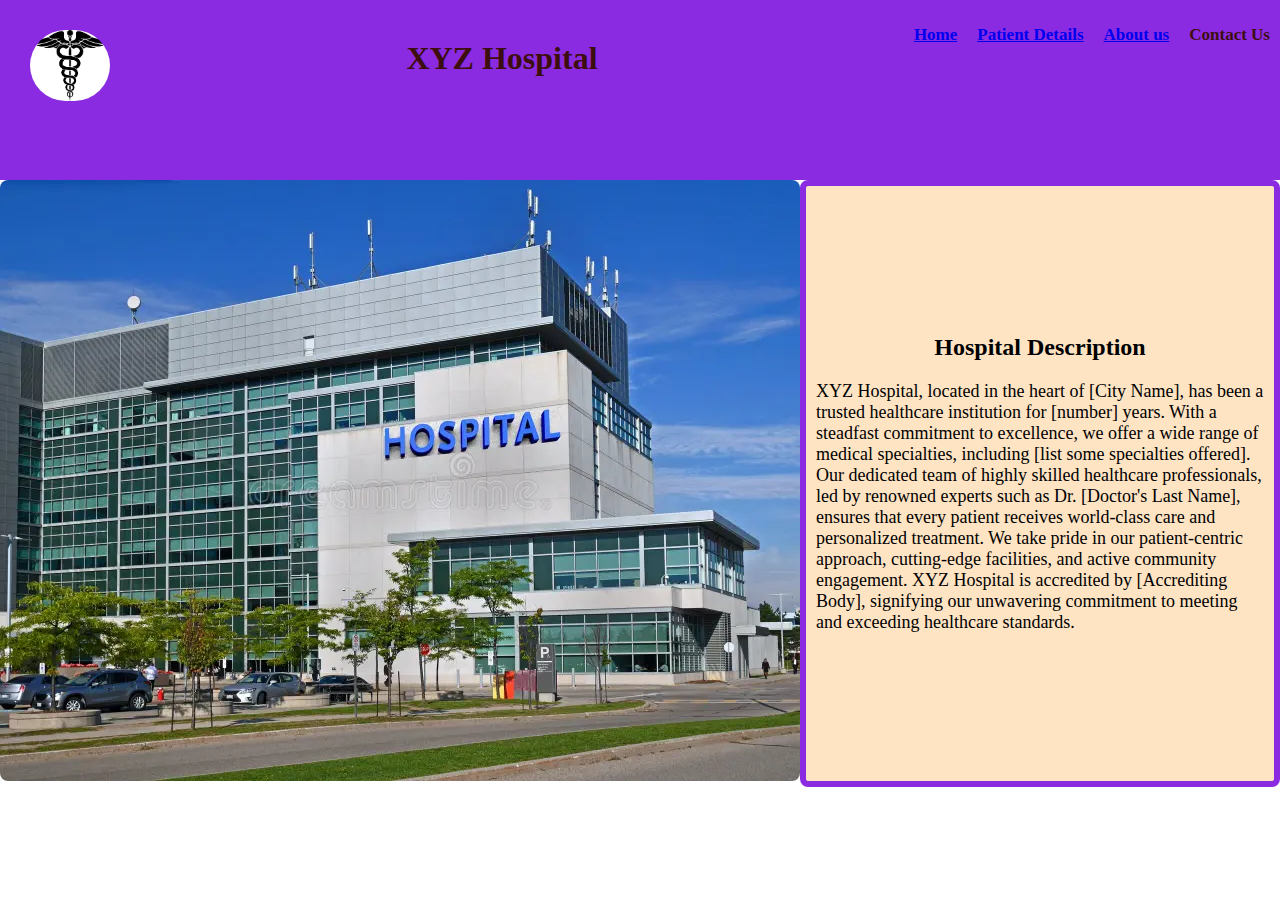
<file: simple_front/index.html>
<!doctype html>
<html lang="en">
  <head>
    <meta charset="utf-8">
    <meta name="viewport" content="width=device-width, initial-scale=1">
    <title>Bootstrap demo</title>
    <link rel="stylesheet" href="style.css">
  </head>
  <body>
    
    <div class="cont">
        <div class="logo">
            <img src="download.png" alt="">
        </div>
        <div class="hosp">
            <h1><b>XYZ Hospital</b></h1>
        </div>
        <div class="nav">
            <ul>
                <li><a href="myfile.html">Home</a></li>
                <li><a href="status.html" target="_blank">Patient Details</a></li>
                <li><a href="about.html" target="_blank">About us</a></li>
                <li>Contact Us</li>
            </ul>
        </div>
    </div>
    <div class="cont2">
        <div class="sec1">
            <img src="hospital-building-modern-parking-lot-59693686.webp" alt="">
        </div>
        <div class="textsec">
            <h2>Hospital Description</h2>
            <p>XYZ Hospital, located in the heart of [City Name], has been a trusted healthcare institution for [number] years. With a steadfast commitment to excellence, we offer a wide range of medical specialties, including [list some specialties offered]. Our dedicated team of highly skilled healthcare professionals, led by renowned experts such as Dr. [Doctor's Last Name], ensures that every patient receives world-class care and personalized treatment. We take pride in our patient-centric approach, cutting-edge facilities, and active community engagement. XYZ Hospital is accredited by [Accrediting Body], signifying our unwavering commitment to meeting and exceeding healthcare standards.</p>
        </div>
    </div>

 
    </div>

  </body>
</html>
</file>
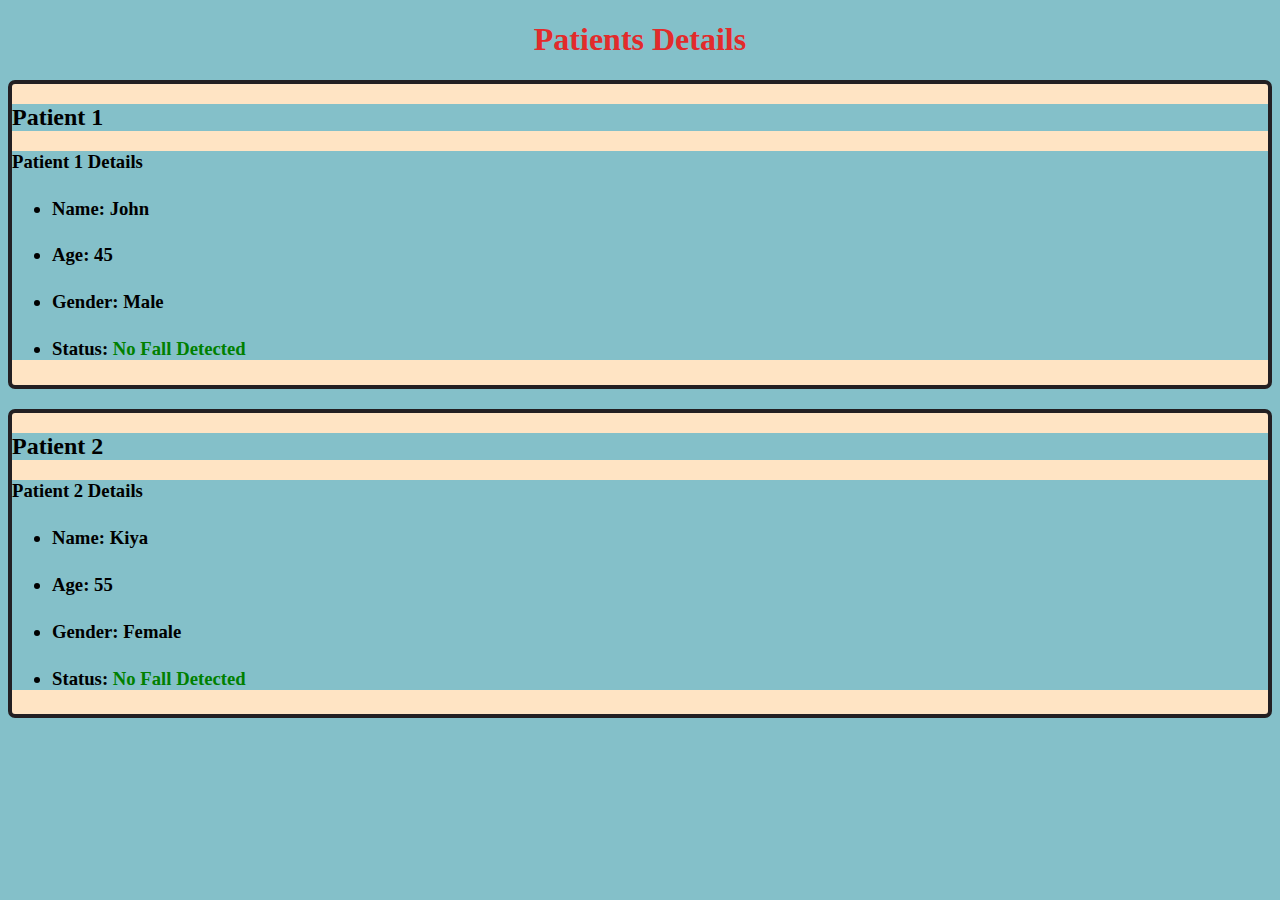
<file: status.html>
<!DOCTYPE html>
<html lang="en">
<head>
    <meta charset="UTF-8">
    <meta name="viewport" content="width=device-width, initial-scale=1.0">
    <title>Patient Details</title>
    <style>
        *{
            background-color: rgb(132, 192, 201);
        }
        .cont{
            width: 100%;
            height: 100%;
            
        }
        .patient{
            border: 4px solid rgb(35, 31, 34);
            margin-bottom: 20px;
            border-radius: 7px;
            background-color: bisque;
        }
        h1{
            text-align: center;
        }

    </style>
</head>
<body>
    <div class="cont">
        <h1 style="color: rgb(226, 43, 43);">Patients Details</h1>
        <div class="patient" id="patient1">
            <h2>Patient 1</h2>
            <h3>
                <p>Patient 1 Details</p>
                <ul>
                    <li><h4>Name: John</h4></li>
                    <li><h4>Age: 45</h4></li>
                    <li><h4>Gender: Male</h4></li>
                    <li><h4>Status: <span id="status1">Loading...</span></h4></li>
                </ul>
            </h3>
        </div>
        <div class="patient" id="patient2">
            <h2>Patient 2</h2>
            <h3>
                <p>Patient 2 Details</p>
                <ul>
                    <li><h4>Name: Kiya </h4> </li>
                    <li><h4>Age: 55</h4></li>
                    <li><h4>Gender: Female</h4></li>
                    <li><h4>Status: <span id="status2">Loading...</span></h4></li>
                </ul>
            </h3>
        </div>
    </div>

    <script>
        function updateStatusAndSendToThingSpeak(patientId, fieldId) {
            const statusElement = document.getElementById(`status${patientId}`);

            // Send status to ThingSpeak
            const apiKey = 'L0FCLSMTPYA1NYST'; // Your ThingSpeak API Write Key
            const channelID = '2272710'; // Your ThingSpeak Channel ID
            const updateURL = `https://api.thingspeak.com/channels/2272710/feeds.json?api_key=YF04LGL7MYTTJHSE&results=2`;

            const randomStatus = updateURL; // Generate 0 or 1
            statusElement.textContent = randomStatus === 1 ? 'Fall Detected' : 'No Fall Detected';
            statusElement.style.color = randomStatus === 1 ? 'red' : 'green';
            fetch(updateURL)
                .then(response => {
                    if (!response.ok) {
                        console.error('Failed to update ThingSpeak:', response.statusText);
                    }
                })
                .catch(error => {
                    console.error('Error updating ThingSpeak:', error);
                });
        }

        function updateStatusForPatient1() {
            updateStatusAndSendToThingSpeak(1, 1);
        }

        function updateStatusForPatient2() {
            updateStatusAndSendToThingSpeak(2, 2);
        }

        // Update status every 5 seconds (adjust as needed)
        setInterval(updateStatusForPatient1, 5000);
        setInterval(updateStatusForPatient2, 5000);
        
        // Initial update
        updateStatusForPatient1();
        updateStatusForPatient2();
    </script>
</body>
</html>
</file>
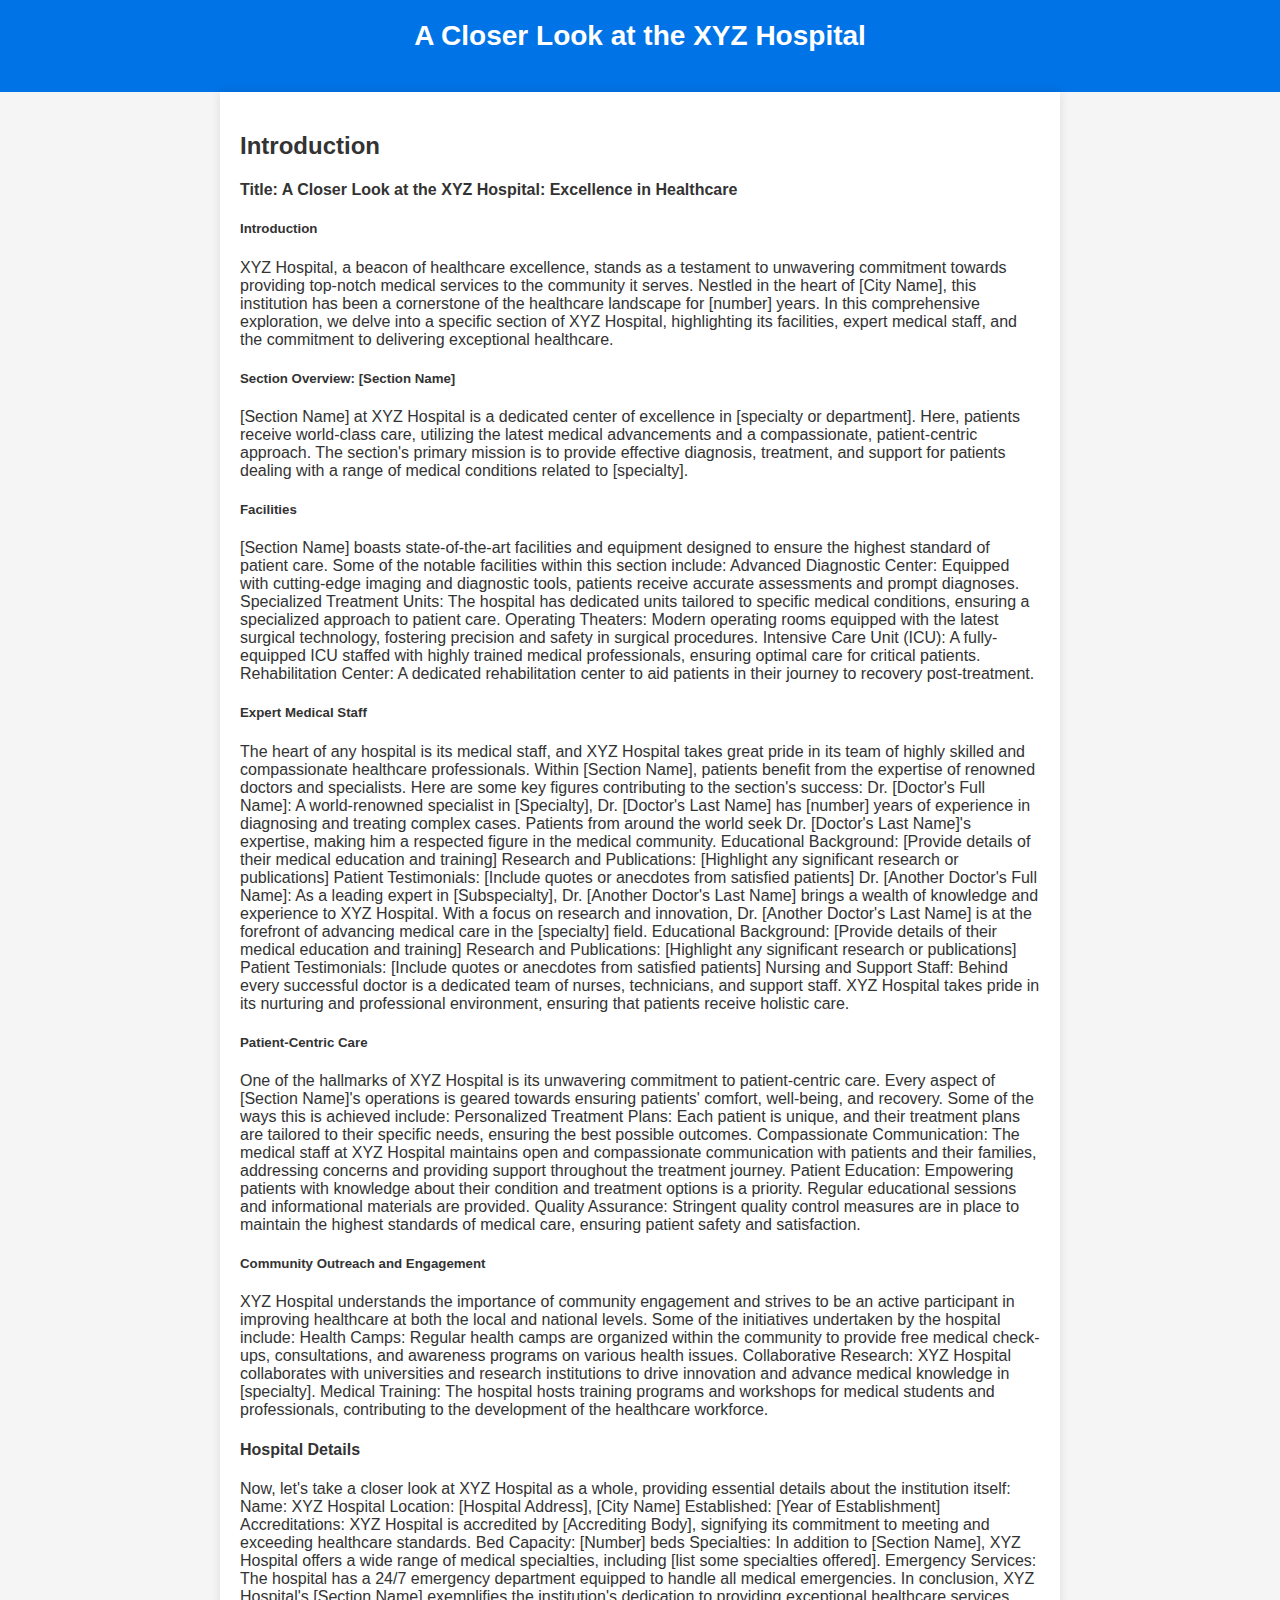
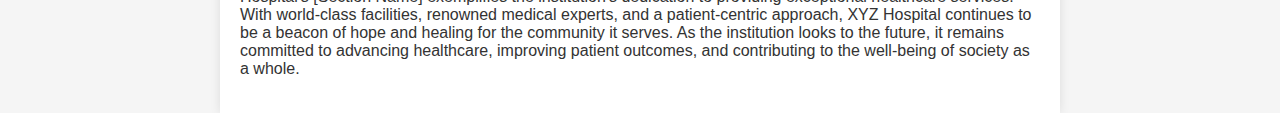
<file: simple_front/about.html>
<!DOCTYPE html>
<html lang="en">
<head>
    <meta charset="UTF-8">
    <meta name="viewport" content="width=device-width, initial-scale=1.0">
    <title>A Closer Look at the XYZ Hospital</title>
    <style>
        /* Reset some default browser styles */
        body, h1, h2, h3, p {
            margin: 0;
            padding: 0;
        }

        body {
            font-family: Arial, sans-serif;
            background-color: #f5f5f5;
            color: #333;
        }

        header {
            background-color: #0073e6;
            color: #fff;
            padding: 20px 0;
            text-align: center;
        }

        .container {
            max-width: 800px;
            margin: 0 auto;
            padding: 20px;
            background-color: #fff;
            box-shadow: 0 0 10px rgba(0, 0, 0, 0.1);
        }

        h1 {
            font-size: 28px;
            margin-bottom: 20px;
        }

        h2 {
            font-size: 24px;
            margin-top: 20px;
        }

        h3 {
            font-size: 20px;
            margin-top: 15px;
        }

        p {
            font-size: 16px;
            line-height: 1.5;
            margin-bottom: 15px;
        }

        ul {
            list-style: disc;
            margin-left: 20px;
        }
    </style>
</head>
<body>
    <header>
        <h1>A Closer Look at the XYZ Hospital</h1>
    </header>
    <div class="container">
        <section>
            <h2>Introduction</h2>
            <p>
                <h4>Title: A Closer Look at the XYZ Hospital: Excellence in Healthcare</h4>

                <h5>Introduction</h5>
                
                XYZ Hospital, a beacon of healthcare excellence, stands as a testament to unwavering commitment towards providing top-notch medical services to the community it serves. Nestled in the heart of [City Name], this institution has been a cornerstone of the healthcare landscape for [number] years. In this comprehensive exploration, we delve into a specific section of XYZ Hospital, highlighting its facilities, expert medical staff, and the commitment to delivering exceptional healthcare.
                
               <h5> Section Overview: [Section Name]
            </h5>
                [Section Name] at XYZ Hospital is a dedicated center of excellence in [specialty or department]. Here, patients receive world-class care, utilizing the latest medical advancements and a compassionate, patient-centric approach. The section's primary mission is to provide effective diagnosis, treatment, and support for patients dealing with a range of medical conditions related to [specialty].
                
                <h5>Facilities</h5>
                
                [Section Name] boasts state-of-the-art facilities and equipment designed to ensure the highest standard of patient care. Some of the notable facilities within this section include:
                
                Advanced Diagnostic Center: Equipped with cutting-edge imaging and diagnostic tools, patients receive accurate assessments and prompt diagnoses.
                
                Specialized Treatment Units: The hospital has dedicated units tailored to specific medical conditions, ensuring a specialized approach to patient care.
                
                Operating Theaters: Modern operating rooms equipped with the latest surgical technology, fostering precision and safety in surgical procedures.
                
                Intensive Care Unit (ICU): A fully-equipped ICU staffed with highly trained medical professionals, ensuring optimal care for critical patients.
                
                Rehabilitation Center: A dedicated rehabilitation center to aid patients in their journey to recovery post-treatment.
                
                <h5>Expert Medical Staff</h5>
                
                The heart of any hospital is its medical staff, and XYZ Hospital takes great pride in its team of highly skilled and compassionate healthcare professionals. Within [Section Name], patients benefit from the expertise of renowned doctors and specialists. Here are some key figures contributing to the section's success:
                
                Dr. [Doctor's Full Name]: A world-renowned specialist in [Specialty], Dr. [Doctor's Last Name] has [number] years of experience in diagnosing and treating complex cases. Patients from around the world seek Dr. [Doctor's Last Name]'s expertise, making him a respected figure in the medical community.
                
                Educational Background: [Provide details of their medical education and training]
                Research and Publications: [Highlight any significant research or publications]
                Patient Testimonials: [Include quotes or anecdotes from satisfied patients]
                Dr. [Another Doctor's Full Name]: As a leading expert in [Subspecialty], Dr. [Another Doctor's Last Name] brings a wealth of knowledge and experience to XYZ Hospital. With a focus on research and innovation, Dr. [Another Doctor's Last Name] is at the forefront of advancing medical care in the [specialty] field.
                
                Educational Background: [Provide details of their medical education and training]
                Research and Publications: [Highlight any significant research or publications]
                Patient Testimonials: [Include quotes or anecdotes from satisfied patients]
                Nursing and Support Staff: Behind every successful doctor is a dedicated team of nurses, technicians, and support staff. XYZ Hospital takes pride in its nurturing and professional environment, ensuring that patients receive holistic care.
                
                <h5>Patient-Centric Care</h5>
                
                One of the hallmarks of XYZ Hospital is its unwavering commitment to patient-centric care. Every aspect of [Section Name]'s operations is geared towards ensuring patients' comfort, well-being, and recovery. Some of the ways this is achieved include:
                
                Personalized Treatment Plans: Each patient is unique, and their treatment plans are tailored to their specific needs, ensuring the best possible outcomes.
                
                Compassionate Communication: The medical staff at XYZ Hospital maintains open and compassionate communication with patients and their families, addressing concerns and providing support throughout the treatment journey.
                
                Patient Education: Empowering patients with knowledge about their condition and treatment options is a priority. Regular educational sessions and informational materials are provided.
                
                Quality Assurance: Stringent quality control measures are in place to maintain the highest standards of medical care, ensuring patient safety and satisfaction.
                
                <h5>Community Outreach and Engagement</h5>
                
                XYZ Hospital understands the importance of community engagement and strives to be an active participant in improving healthcare at both the local and national levels. Some of the initiatives undertaken by the hospital include:
                
                Health Camps: Regular health camps are organized within the community to provide free medical check-ups, consultations, and awareness programs on various health issues.
                
                Collaborative Research: XYZ Hospital collaborates with universities and research institutions to drive innovation and advance medical knowledge in [specialty].
                
                Medical Training: The hospital hosts training programs and workshops for medical students and professionals, contributing to the development of the healthcare workforce.
                
                <h4>Hospital Details</h4>
                
                Now, let's take a closer look at XYZ Hospital as a whole, providing essential details about the institution itself:
                
                Name: XYZ Hospital
                Location: [Hospital Address], [City Name]
                Established: [Year of Establishment]
                Accreditations: XYZ Hospital is accredited by [Accrediting Body], signifying its commitment to meeting and exceeding healthcare standards.
                Bed Capacity: [Number] beds
                Specialties: In addition to [Section Name], XYZ Hospital offers a wide range of medical specialties, including [list some specialties offered].
                Emergency Services: The hospital has a 24/7 emergency department equipped to handle all medical emergencies.
                In conclusion, XYZ Hospital's [Section Name] exemplifies the institution's dedication to providing exceptional healthcare services. With world-class facilities, renowned medical experts, and a patient-centric approach, XYZ Hospital continues to be a beacon of hope and healing for the community it serves. As the institution looks to the future, it remains committed to advancing healthcare, improving patient outcomes, and contributing to the well-being of society as a whole.
            </p>
        </section>
        <!-- Add more sections as needed -->
    </div>
</body>
</html>
</file>
<file: simple_front/style.css>
*{
    margin: 0;
}

.cont{
    background-color: blueviolet;
    width: 100vw;
    height: 20vh;
    display: flex;
    justify-content: space-between;
}

.logo img{
    width: 80px;
    margin: 30px;
    border-radius: 50px;
}

.nav ul{
    display: flex;
}
.hosp h1{
    margin-top: 40px;
    color: rgb(61, 14, 14);
}
.nav ul li{
    list-style: none;
    padding: 10px;
    margin-top: 15px;
    font-size: 17px;
    font-weight: bold;
    color: rgb(61, 14, 14);
}




/* image section */

.sec1 img{
    /* margin-top: 10px; */
    border-radius: 8px;
}

.cont2{
    display: flex;
    /* height: 400px; */
}
.textsec{
    display: flex;
    flex-direction: column;
    align-items: center;
    height: 575px;
    border: 6px solid blueviolet;
    justify-content: center;
    padding: 10px;
    border-radius: 8px;
    background-color: bisque;
}
.textsec p{
    margin-top: 20px;
    font-size: large;
}
</file>
